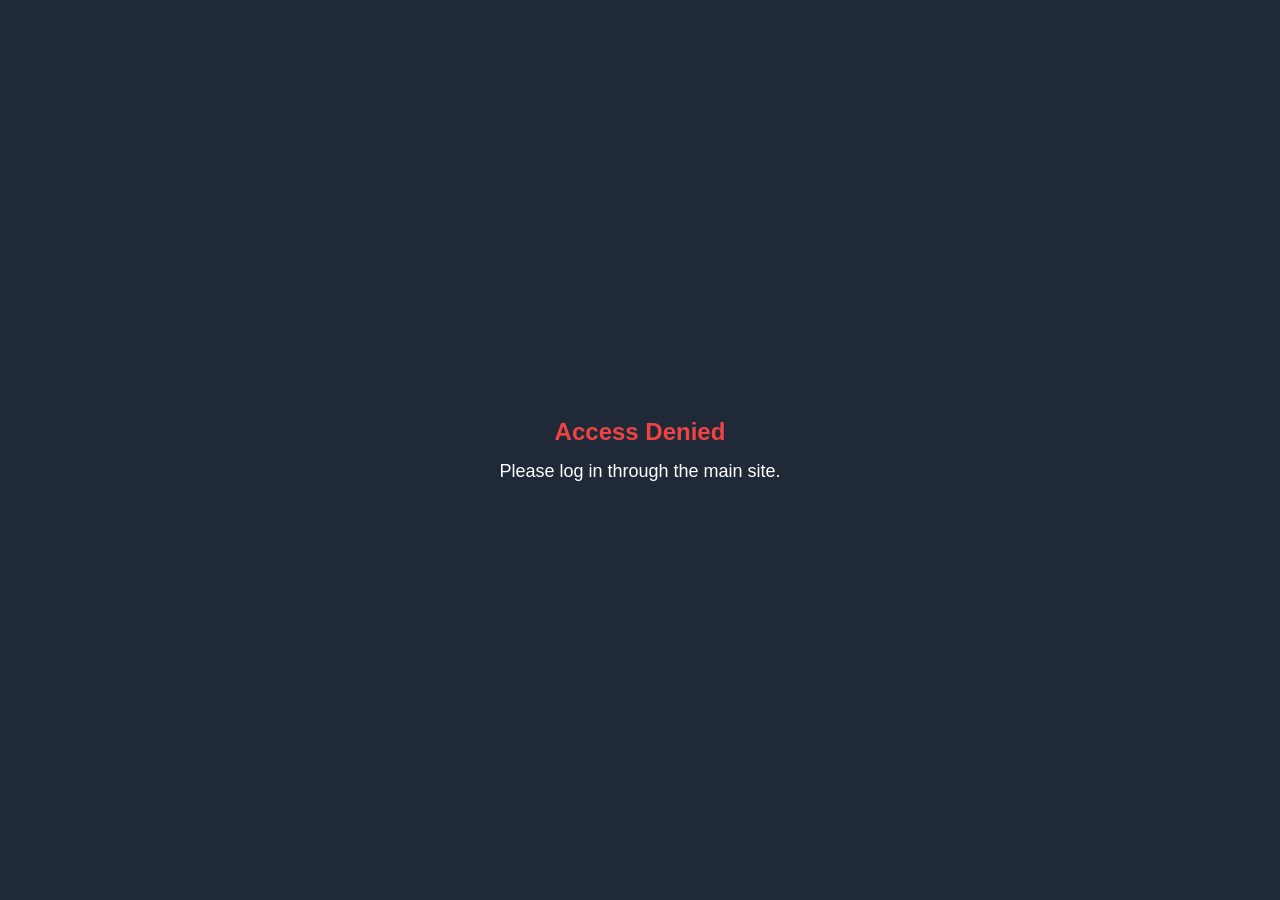
<file: admin.html>
<!DOCTYPE html>
<html lang="en">
<head>
    <meta charset="UTF-8">
    <meta name="viewport" content="width=device-width, initial-scale=1.0">
    <title>Pizza Palace - Admin</title>
    <style>
        body { font-family: 'Segoe UI', Tahoma, Geneva, Verdana, sans-serif; background: #f3f4f6; margin: 0; }
       
        .admin-header {
            background: #1f2937;
            color: white;
            padding: 18px 40px;
            display: flex;
            justify-content: space-between;
            align-items: center;
            position: fixed;
            width: 100%;
            top: 0;
            z-index: 1000;
            height: 65px;
        }
       
        .sidebar {
            width: 210px;
            background: #1f2937;
            color: white;
            position: fixed;
            top: 65px;
            left: 0;
            bottom: 0;
            padding: 20px 0;
        }
       
        .main-content {
            margin-left: 220px;
            margin-top: 85px;
            padding: 30px;
        }
        .dashboard-summary {
            display: grid;
            grid-template-columns: repeat(auto-fit, minmax(200px, 1fr));
            gap: 20px;
            margin-bottom: 30px;
        }
        .summary-card {
            background: white;
            padding: 20px;
            border-radius: 12px;
            box-shadow: 0 2px 8px rgba(0,0,0,0.08);
            text-align: center;
        }
        .summary-card h3 { margin: 0 0 8px 0; font-size: 15px; color: #6b7280; }
        .summary-card .value { font-size: 28px; font-weight: bold; color: #1f2937; }
        .orders-table {
            width: 100%;
            border-collapse: collapse;
            background: white;
            border-radius: 10px;
            box-shadow: 0 2px 8px rgba(0,0,0,0.08);
        }
        .orders-table th, .orders-table td { padding: 14px 18px; text-align: left; border-bottom: 1px solid #eee; }
        .orders-table th { background: #f9fafb; }
       
        .status { padding: 6px 14px; border-radius: 20px; font-size: 13px; font-weight: 600; }
        .status-pending { background: #fef3c7; color: #92400e; }
        .status-preparing { background: #dbeafe; color: #1e40af; }
        .status-ready { background: #d1fae5; color: #065f46; }
        .status-delivered { background: #e0e7ff; color: #3730a3; }
       
        .refresh-btn { background: #3b82f6; color: white; border: none; padding: 10px 20px; border-radius: 8px; cursor: pointer; font-size: 15px; margin-bottom: 15px; }
        .update-btn { background: #d32f2f; color: white; border: none; padding: 8px 14px; border-radius: 6px; cursor: pointer; font-size: 14px; }
       
        .status-modal, .logout-modal {
            position: fixed; top: 0; left: 0; width: 100%; height: 100%;
            background: rgba(0,0,0,0.6); display: none; align-items: center;
            justify-content: center; z-index: 2000;
        }
        .modal-content {
            background: white; padding: 25px 30px; border-radius: 12px;
            width: 340px; box-shadow: 0 10px 30px rgba(0,0,0,0.3);
        }
        /* Nice Logout Modal Styling */
        .logout-modal-content {
            text-align: center;
        }
        .logout-modal-content h3 {
            margin-top: 0;
            color: #1f2937;
        }
        .logout-modal-content p {
            color: #555;
            margin-bottom: 25px;
        }
        .logout-modal-buttons {
            display: flex;
            gap: 15px;
            justify-content: center;
        }
        .btn-logout-cancel {
            background: #6b7280;
            color: white;
            padding: 12px 28px;
            border: none;
            border-radius: 8px;
            cursor: pointer;
            font-size: 16px;
        }
        .btn-logout-confirm {
            background: #ef4444;
            color: white;
            padding: 12px 28px;
            border: none;
            border-radius: 8px;
            cursor: pointer;
            font-size: 16px;
        }
    </style>
</head>
<body>
    <header class="admin-header">
        <h1>Pizza Palace - Admin</h1>
        <div style="margin-right: 60px;">
            <span>Welcome, Admin</span>
            <button onclick="showLogoutModal()" style="background:#ef4444; color:white; border:none; padding:8px 16px; border-radius:6px; margin-left:15px; cursor:pointer;">Logout</button>
        </div>
    </header>
    <aside class="sidebar">
        <nav>
            <ul style="list-style:none; padding:0; margin:0; padding-top: 60px;">
                <li><a href="admin.html" onclick="loadOrders(); return false;" style="color:white; display:block; padding:12px 25px; text-decoration:none; background:#374151;">Dashboard</a></li>
                <li><a href="#orders-section" style="color:white; display:block; padding:12px 25px; text-decoration:none;">Orders</a></li>
            </ul>
        </nav>
    </aside>
    <main class="main-content">
       
        <h2 style="margin-bottom:15px;">Dashboard Overview</h2>
        <div class="dashboard-summary" id="dashboard-summary"></div>
        <button class="refresh-btn" onclick="loadOrders()">🔄 Refresh Orders</button>
        <h1 id="orders-section" style="margin-bottom:20px;">Orders</h1>
        <table class="orders-table">
            <thead>
                <tr>
                    <th>Order #</th>
                    <th>Customer</th>
                    <th>Items</th>
                    <th>Total</th>
                    <th>Status</th>
                    <th>Date</th>
                    <th>Action</th>
                </tr>
            </thead>
            <tbody id="orders-table-body"></tbody>
        </table>
    </main>

    <!-- Status Modal (Made more professional) -->
    <div id="statusModal" class="status-modal">
        <div class="modal-content" style="text-align: center;">
            <h3 style="margin-top: 0; color: #1f2937;">Update Status</h3>
            <p id="modalOrderId" style="font-weight: bold; color: #374151; margin-bottom: 20px;"></p>
           
            <select id="statusSelect" style="width: 100%; padding: 12px; font-size: 16px; border: 2px solid #ddd; border-radius: 8px; margin-bottom: 25px;">
                <option value="Pending">Pending</option>
                <option value="Preparing">Preparing</option>
                <option value="Ready">Ready</option>
                <option value="Delivered">Delivered</option>
            </select>

            <div style="display: flex; gap: 15px; justify-content: center;">
                <button class="btn-logout-cancel" onclick="closeStatusModal()">Cancel</button>
                <button class="btn-logout-confirm" onclick="confirmStatusUpdate()">Update</button>
            </div>
        </div>
    </div>

    <!-- Nice Logout Modal -->
    <div id="logoutModal" class="logout-modal">
        <div class="modal-content logout-modal-content">
            <h3>Logout</h3>
            <p>Are you sure you want to logout and return to the customer site?</p>
            <div class="logout-modal-buttons">
                <button class="btn-logout-cancel" onclick="closeLogoutModal()">Cancel</button>
                <button class="btn-logout-confirm" onclick="performLogout()">Yes, Logout</button>
            </div>
        </div>
    </div>
    
<script>
    // === S2-08 RBAC Protection ===
    if (!sessionStorage.getItem("isAdmin")) {
        // Hide everything immediately
        document.body.style.display = "none";
        
        // Show nice message then redirect
        setTimeout(() => {
            document.body.style.display = "block";
            showAccessDeniedToast();
        }, 10);

        setTimeout(() => {
            window.location.href = "index.html";
        }, 2200);
    }

    function showAccessDeniedToast() {
        const overlay = document.createElement("div");
        overlay.style.cssText = `
            position: fixed; top: 0; left: 0; width: 100%; height: 100%;
            background: #1f2937; z-index: 99999; display: flex;
            align-items: center; justify-content: center; color: white;
        `;
        overlay.innerHTML = `
            <div style="text-align: center;">
                <h2 style="margin: 0 0 15px 0; color: #ef4444;">Access Denied</h2>
                <p style="margin: 0; font-size: 18px;">Please log in through the main site.</p>
            </div>
        `;
        document.body.appendChild(overlay);
    }

    let currentUpdateIndex = null;

        function updateDashboardSummary(orders) {
            const container = document.getElementById("dashboard-summary");
            container.innerHTML = "";
            let totalOrders = orders.length;
            let totalRevenue = orders.reduce((sum, o) => sum + (o.total || 0), 0);
            let pending = 0, preparing = 0, ready = 0, delivered = 0;
            orders.forEach(order => {
                if (order.status === "Pending") pending++;
                else if (order.status === "Preparing") preparing++;
                else if (order.status === "Ready") ready++;
                else if (order.status === "Delivered") delivered++;
            });
            const cards = [
                { title: "Total Orders", value: totalOrders },
                { title: "Total Revenue", value: "$" + totalRevenue.toFixed(2) },
                { title: "Pending", value: pending },
                { title: "Preparing", value: preparing },
                { title: "Ready", value: ready },
                { title: "Delivered", value: delivered }
            ];
            cards.forEach(card => {
                const div = document.createElement("div");
                div.className = "summary-card";
                div.innerHTML = `<h3>${card.title}</h3><div class="value">${card.value}</div>`;
                container.appendChild(div);
            });
        }

        function loadOrders() {
            const tbody = document.getElementById("orders-table-body");
            tbody.innerHTML = "";
            let orders = JSON.parse(localStorage.getItem("pizzaOrders")) || [];
            updateDashboardSummary(orders);
            if (orders.length === 0) {
                tbody.innerHTML = `<tr><td colspan="7" style="text-align:center; padding:40px; color:#666;">No orders yet.</td></tr>`;
                return;
            }
            orders.forEach((order, index) => {
                let statusClass = "status-pending";
                if (order.status === "Preparing") statusClass = "status-preparing";
                else if (order.status === "Ready") statusClass = "status-ready";
                else if (order.status === "Delivered") statusClass = "status-delivered";
                let itemsText = order.items.map(item => {
    let text = `${item.quantity || 1}× ${item.name}`;
    if (item.toppings && item.toppings.length > 0) {
        text += ` (Toppings: ${item.toppings.join(", ")})`;
    }
    return text;
}).join("<br>");
                const row = document.createElement("tr");
                row.innerHTML = `
                    <td><strong>${order.id}</strong></td>
                    <td>${order.customer}</td>
                    <td style="max-width: 420px;">${itemsText}</td>
                    <td><strong>$${order.total.toFixed(2)}</strong></td>
                    <td><span class="status ${statusClass}">${order.status}</span></td>
                    <td>${order.date}</td>
                    <td><button class="update-btn" data-index="${index}">Update Status</button></td>
                `;
                tbody.appendChild(row);
            });
        }

        function openStatusModal(index) {
            let orders = JSON.parse(localStorage.getItem("pizzaOrders")) || [];
            const order = orders[index];
            currentUpdateIndex = index;
            document.getElementById("modalOrderId").textContent = order.id;
            document.getElementById("statusSelect").value = order.status;
            document.getElementById("statusModal").style.display = "flex";
        }

        function closeStatusModal() {
            document.getElementById("statusModal").style.display = "none";
        }

        function confirmStatusUpdate() {
            if (currentUpdateIndex === null) return;
            let orders = JSON.parse(localStorage.getItem("pizzaOrders")) || [];
            orders[currentUpdateIndex].status = document.getElementById("statusSelect").value;
            localStorage.setItem("pizzaOrders", JSON.stringify(orders));
            closeStatusModal();
            loadOrders();
        }

        function showLogoutModal() {
            document.getElementById("logoutModal").style.display = "flex";
        }

        function closeLogoutModal() {
            document.getElementById("logoutModal").style.display = "none";
        }

        function performLogout() {
            window.location.href = "index.html";
        }

        window.onload = function() {
            loadOrders();
            document.getElementById("orders-table-body").addEventListener("click", function(e) {
                if (e.target.classList.contains("update-btn")) {
                    const index = parseInt(e.target.getAttribute("data-index"));
                    openStatusModal(index);
                }
            });
        };
    </script>
</body>
</html>
</file>
